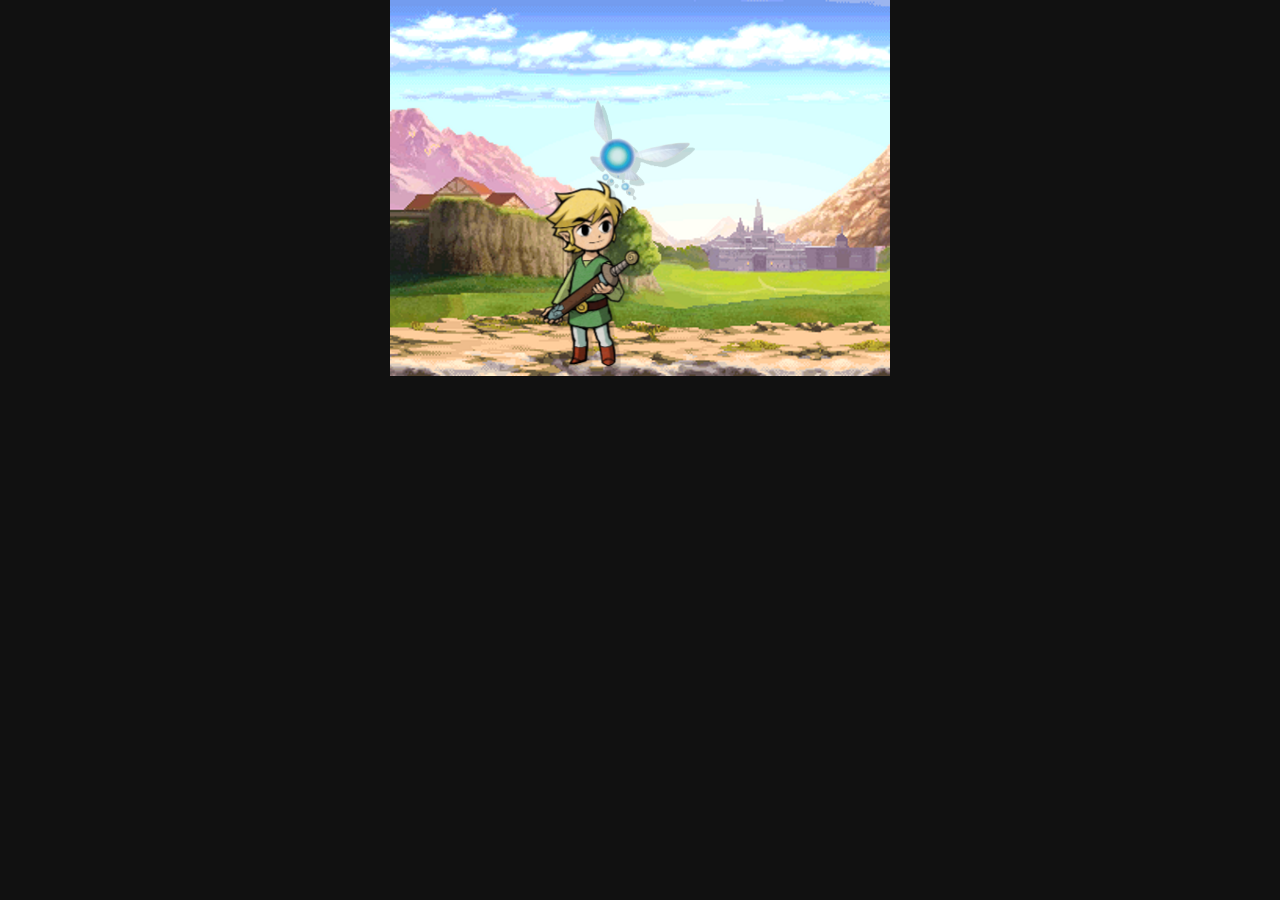
<file: index.html>
<!DOCTYPE html>
<html>
<head>

	<meta charset="utf-8">

	<title>Parallax.js | Simple Example</title>

	<!-- Behavioral Meta Data -->
	<meta name="apple-mobile-web-app-capable" content="yes">
	<meta name="viewport" content="width=device-width, initial-scale=1, maximum-scale=1, user-scalable=no">

	<!-- Styles -->
	<link rel="stylesheet" type="text/css" href="styles/styles.css"/>

</head>
<body>

	<div id="container" class="container" style="background-image: url(hyrule.png); min-height: 600px;background-repeat: no-repeat;    min-height: 380px; max-width: 500px;">
		<ul id="scene" class="scene">
			
						<li class="layer" data-depth="0.05"><img style="max-width:100px;opacity: 0.3;padding-top:185px;padding-left:155px;" src="link2.png"></li>
			<li class="layer" data-depth="0.05"><img style="max-width:100px;opacity: 1;padding-top:180px;padding-left:150px;" src="link.png"></li>
			
			

						<li class="layer" data-depth="1.25"><img style="max-width:100px;opacity: 0.3 !important;padding-left:205px;padding-top:105px;" src="navi2.png"></li>		
			<li class="layer" data-depth="1.20"><img style="max-width:100px;opacity: 0.8 !important;padding-left:200px;padding-top:100px;" src="navi.png"></li>		
						</ul>
	</div>

	<!-- Scripts -->
	<script src="parallax.js"></script>
	<script>

	// Pretty simple huh?
	var scene = document.getElementById('scene');
	var parallax = new Parallax(scene);

	</script>

</body>
</html>
</file>
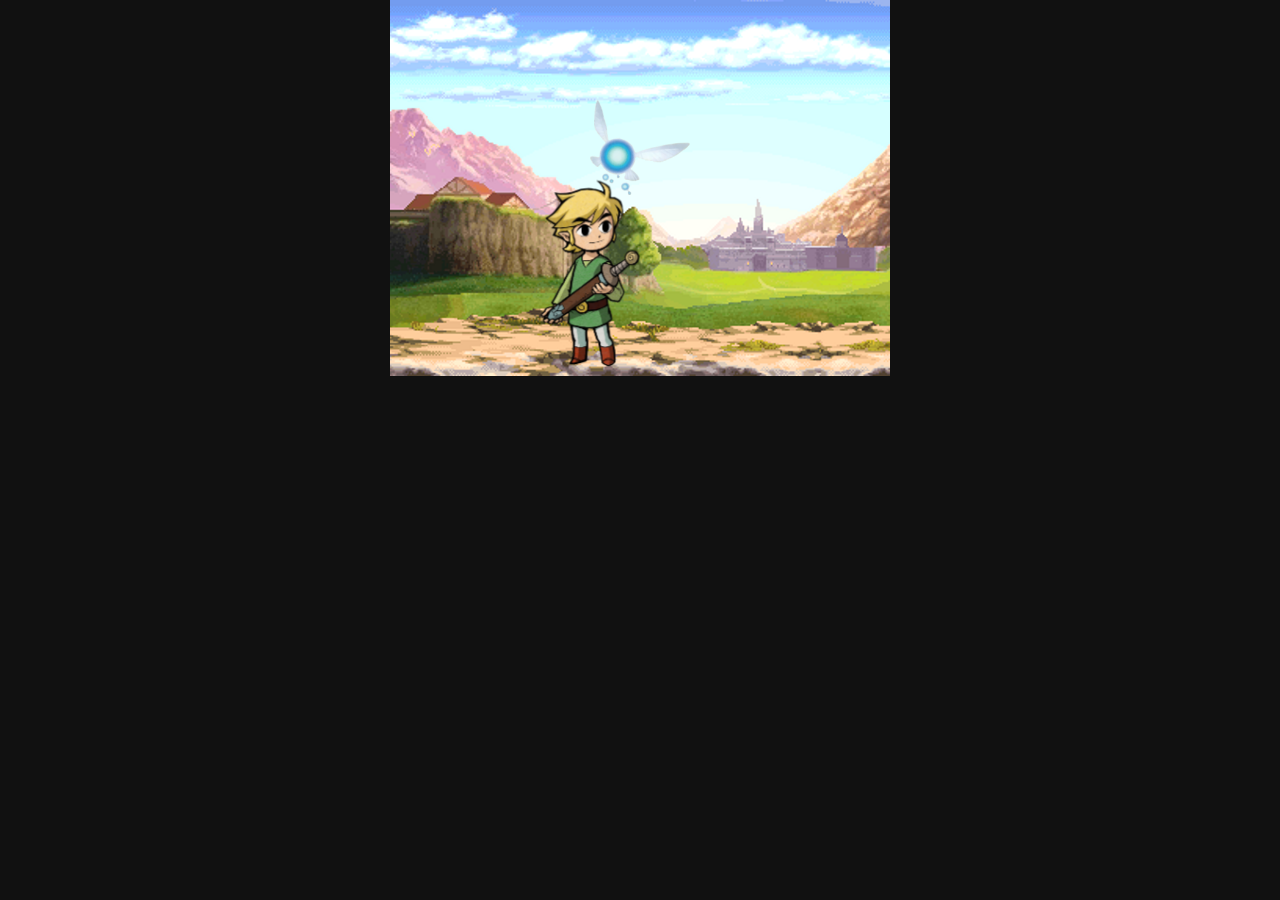
<file: simple.html>
<!DOCTYPE html>
<html>
<head>

	<meta charset="utf-8">

	<title>Parallax.js | Simple Example</title>

	<!-- Behavioral Meta Data -->
	<meta name="apple-mobile-web-app-capable" content="yes">
	<meta name="viewport" content="width=device-width, initial-scale=1, maximum-scale=1, user-scalable=no">

	<!-- Styles -->
	<link rel="stylesheet" type="text/css" href="styles/styles.css"/>

</head>
<body>

	<div id="container" class="container" style="background-image: url(hyrule.png); min-height: 600px;background-repeat: no-repeat;    min-height: 380px; max-width: 500px;">
		<ul id="scene" class="scene">
			<li class="layer" data-depth="0.05"><img style="max-width:100px;opacity: 1;padding-top:180px;padding-left:150px;" src="link.png"></li>
			<li class="layer" data-depth="1.20"><img style="max-width:100px;opacity: 0.8 !important;padding-left:200px;padding-top:100px;" src="navi.png"></li>		
		</ul>
	</div>

	<!-- Scripts -->
	<script src="parallax.js"></script>
	<script>

	// Pretty simple huh?
	var scene = document.getElementById('scene');
	var parallax = new Parallax(scene);

	</script>

</body>
</html>
</file>
<file: styles/styles.css>
body {
  font-family: monospace;
  font-size: 18px;
  background: #111;
  color: #666;
  margin: 0;
      overflow: hidden;
}

img {
  display: block;
  width: 100%;
}

input[type=checkbox] {
  display: none;
}

label {
  display: inline-block;
  margin-right: 1em;
  padding: 0.4em 0;
  cursor: pointer;
}

button {
  border: 10px solid #00FFAA;
  font-family: monospace;
  position: absolute;
  line-height: 60px;
  text-align: right;
  padding: 0 1.2em;
  background: #444;
  font-size: 24px;
  cursor: pointer;
  display: block;
  outline: none;
  height: 80px;
  width: 80%;
  top: 260px;
  margin: 0;
  left: 10%;
}

button:hover {
  background: #00FFAA;
}

input[type=checkbox] + label:before {
  display: inline-block;
  position: relative;
  background: #444;
  margin-right: 8px;
  content: "";
  height: 16px;
  width: 16px;
  top: 1px;
}

input[type=checkbox]:checked + label:before {
  background: #00FFAA;
}

.container {
  overflow: none;
  position: relative;
  max-width: 100vw;
  margin: 0 auto;
}

.scene {
  padding: 0;
  margin: 0;
}

.fill {
  position: absolute;
  bottom: 5%;
  right: 5%;
  left: 5%;
  top: 5%;
}

.expand-width {
  width: 100%;
}

.border {
  border: 2px dashed #00FFAA;
}

.layer:nth-child(1) button {
  -webkit-transform: rotate(150deg);
}

.layer:nth-child(2) button {
  -webkit-transform: rotate(120deg);
}

.layer:nth-child(3) button {
  -webkit-transform: rotate(90deg);
}

.layer:nth-child(4) button {
  -webkit-transform: rotate(60deg);
}

.layer:nth-child(5) button {
  -webkit-transform: rotate(30deg);
}


.layer:nth-child(6) button {
}
</file>
